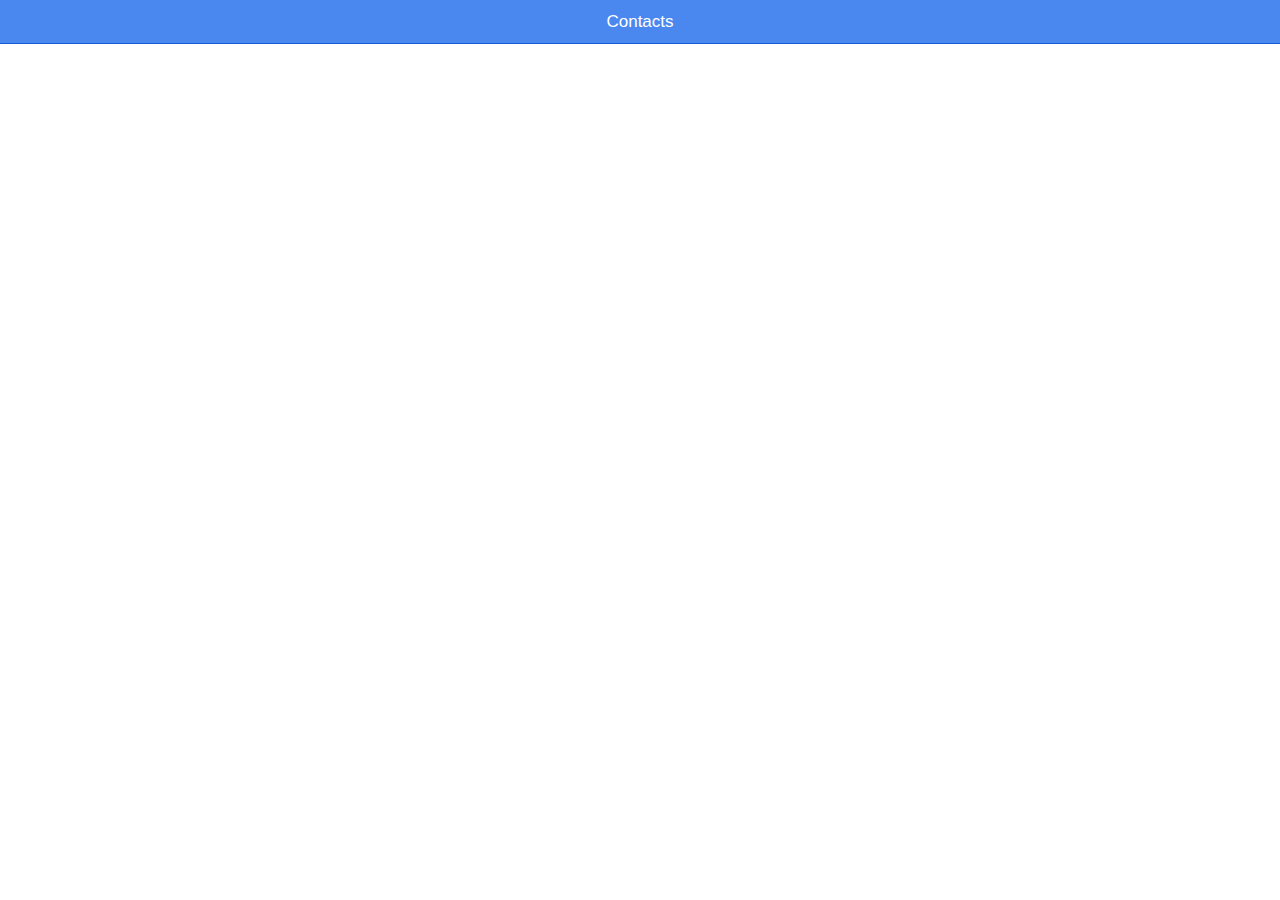
<file: www/index.html>
<!DOCTYPE html>
<html>
<head>
    <!-- Meta Tags -->
    <meta charset="utf8">
    <meta name="format-detection" content="telephone=no" />
    <meta name="viewport" content="width=device-width">
    <title>Contacts App</title>
    <!-- Stylesheets -->
    <link rel="stylesheet" href="vendor/ionic/css/ionic.css" />
    <link rel="stylesheet" href="lib/global/css/style-global.css" />
    <link rel="stylesheet" href="lib/views/css/style-index.css" />
    <script src="http://localhost/cordova.js"></script>
</head>
<body class="content">
<div class="bar bar-header bar-positive">
    <div class="h1 title">Contacts</div>
</div>
<div id="contact-list" class="list"></div>
<!-- Scripts -->
<script src="components/steroids-js/steroids.js"></script>
<script src="lib/global/js/zepto.js"></script>
<script src="lib/global/js/echo.js"></script>
<script src="lib/global/js/app-global.js"></script>
<script src="lib/global/js/preload.js"></script>
<script src="lib/views/js/view-index.js"></script>
</body>
</html>
</file>
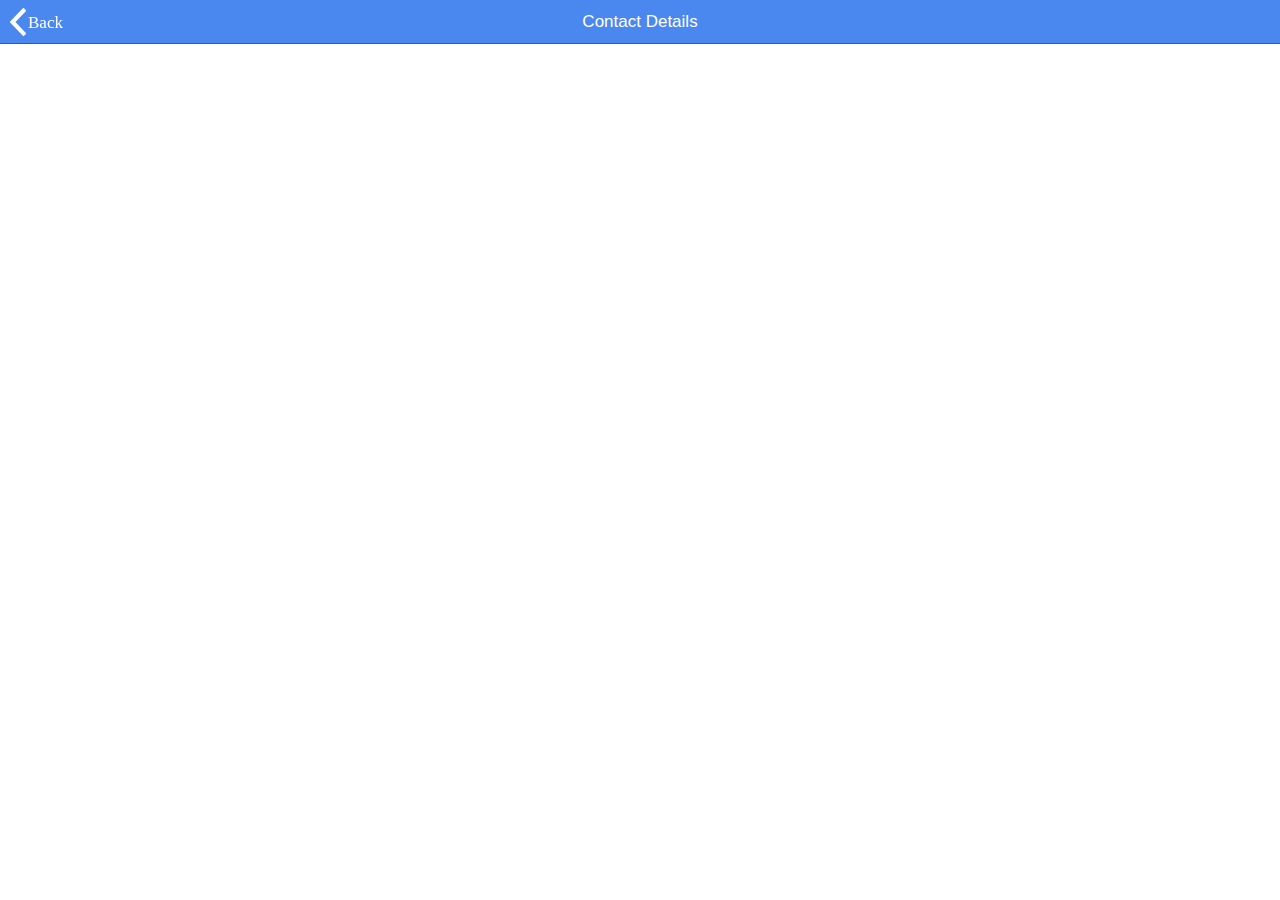
<file: www/views/contact-details.html>
<!DOCTYPE html>
<html>
<head>
    <!-- Meta Tags -->
    <meta charset="utf8">
    <meta name="format-detection" content="telephone=no" />
    <meta name="viewport" content="width=device-width">
    <title>Contacts App</title>
    <!-- Stylesheets -->
    <link rel="stylesheet" href="../vendor/ionic/css/ionic.css" />
    <link rel="stylesheet" href="../lib/global/css/style-global.css" />
    <link rel="stylesheet" href="../lib/views/css/style-contact-details.css" />
</head>
<body class="content">
<div class="bar bar-header bar-positive">
    <button class="button button-icon icon  ion-chevron-left button-clear" onclick="steroids.layers.popAll()">Back</button>
    <div class="h1 title">Contact Details</div>
</div>
<div id="contact-details"></div>
<!-- Scripts -->
<script src="http://localhost/cordova.js"></script>
<script src="../components/steroids-js/steroids.js"></script>
<script src="../lib/global/js/zepto.js"></script>
<script src="../lib/global/js/echo.js"></script>
<script src="../lib/global/js/app-global.js"></script>
<script src="../lib/views/js/view-contact-details.js"></script>
</body>
</html>
</file>
<file: www/lib/global/css/style-global.css>
body {
    /* Background color set as workaround for Legacy Android issue:
    https://github.com/AppGyver/steroids/issues/381 */
    background-color:#fff;
}

* {
    -webkit-user-select: none;
    /* Disable selection/copy of elements when tapping for a long time */
    -webkit-touch-callout: none;
    /* Disable touch callouts */
}

.content{
    padding-top: 43px;
    /* This is to start content after the fixed header */
}

.right{
    text-align: right;
}


.bar-header{
    position: fixed;
    top: 0;
    left: 0;

    /* Set Header Position to fixed at the top of the screen */
}
</file>
<file: www/lib/views/css/style-index.css>
.tel-small, .tel-small div{
    padding: 0;
    font-size: 13px;
    color: #aaaaaa;
}

.img-small{
    border-radius: 5px;
}

.contact-name{
    font-weight: bold;
}
</file>
<file: www/lib/views/css/style-contact-details.css>
.img-large{
    border-radius: 5px;
    width: 100%;
}

.favorite{
    font-size: 50px;
}

.sub-title{
    font-weight: bold;
}

.sub-value{
    font-size: 12px;
}

.item{
    padding: 10px;
    margin: 0;
}
.row{
    padding: 0;
    margin: 0;
}
</file>
